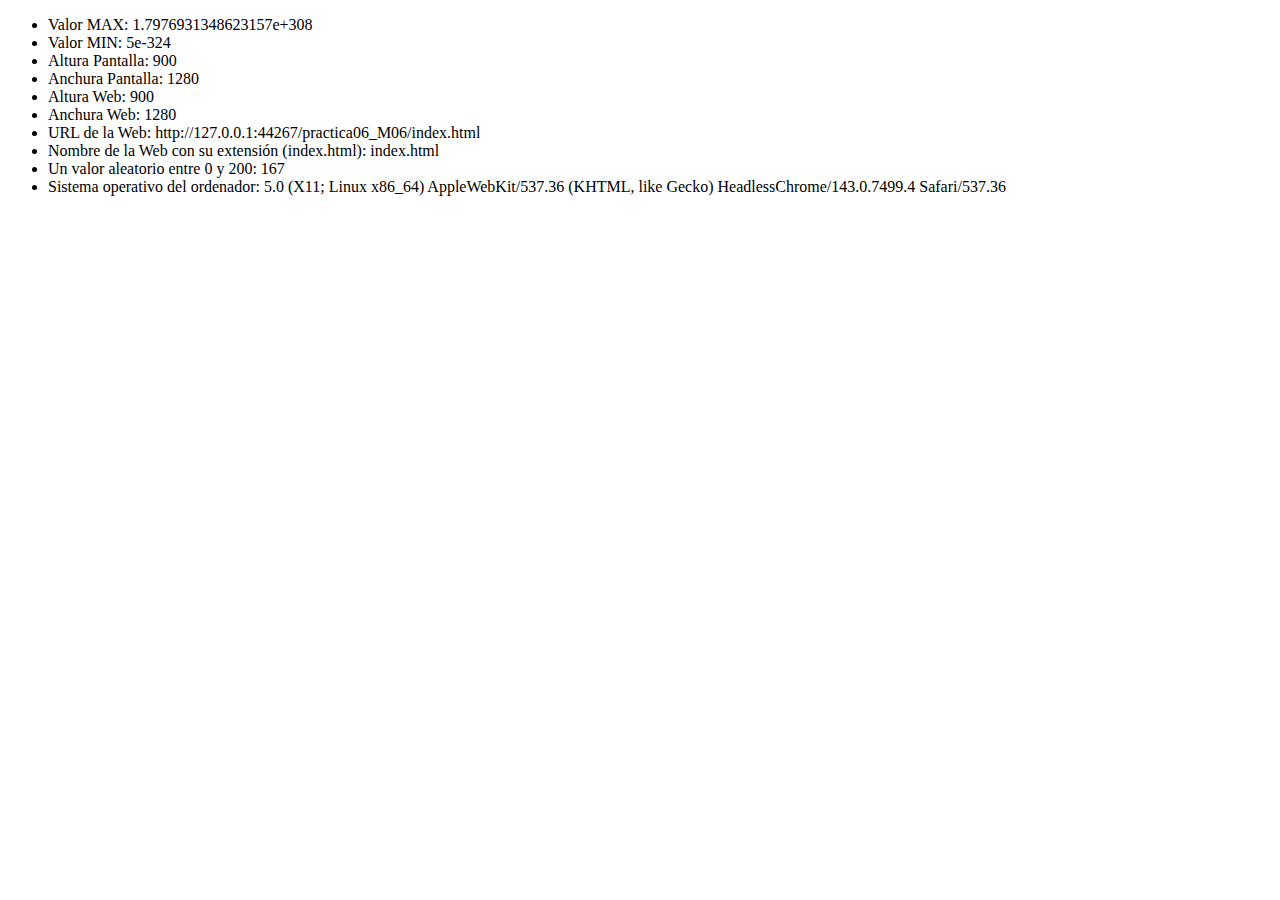
<file: practica06_M06/index.html>
<!DOCTYPE html>
<!--
To change this license header, choose License Headers in Project Properties.
To change this template file, choose Tools | Templates
and open the template in the editor.
-->
<html>
    <head>
        <title>TODO supply a title</title>
        <meta charset="UTF-8">
        <meta name="viewport" content="width=device-width, initial-scale=1.0">
       
    </head>
    <body>
        <div id="listaPropiedades"></div>
         <script src="practica06.js" type="text/javascript"></script>
    </body>
</html>
</file>
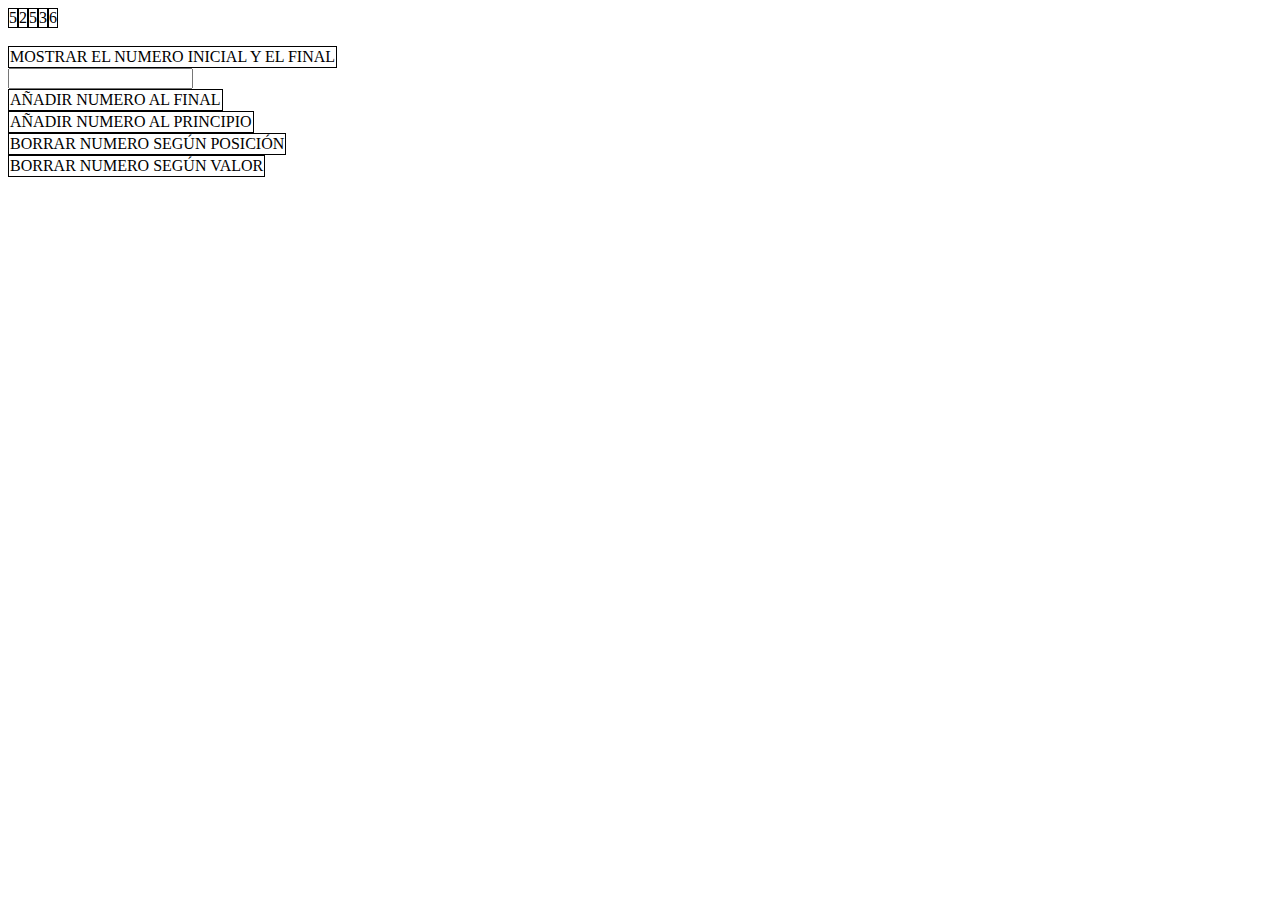
<file: practica03.html>
<!DOCTYPE html>
<!--
To change this license header, choose License Headers in Project Properties.
To change this template file, choose Tools | Templates
and open the template in the editor.
-->
<html>
    <head>
        <title>TODO supply a title</title>
        <meta charset="UTF-8">
        <meta name="viewport" content="width=device-width, initial-scale=1.0">
        <link href="practica03.css" rel="stylesheet" type="text/css"/>
        
    </head>
    <body onload="mostraArray();" >
        
        <div id="infoArray"> </div>
        <br>
        
        <div onclick="showFirstLastnumber();" style="border:1px solid black; display: inline-block; padding: 1px"> MOSTRAR EL NUMERO INICIAL Y EL FINAL </div>
        <br>
        
        <input type="number" id="numero"/> 
        <br>
        <div onclick="addLastnumber();" style="border:1px solid black; display: inline-block; padding: 1px"> AÑADIR NUMERO AL FINAL </div>
        <br>
        <div onclick="addFirstnumber();" style="border:1px solid black; display: inline-block; padding: 1px"> AÑADIR NUMERO AL PRINCIPIO </div>
        <br>
        <div onclick="delNumberPosition();" style="border:1px solid black; display: inline-block; padding: 1px" > BORRAR NUMERO SEGÚN POSICIÓN</div>
        <br>
        <div onclick="delNumberValue();" style="border:1px solid black; display: inline-block; padding: 1px" > BORRAR NUMERO SEGÚN VALOR</div>
        <br>
        <script src="practica03.js" type="text/javascript"></script>
    </body>
</html>
</file>
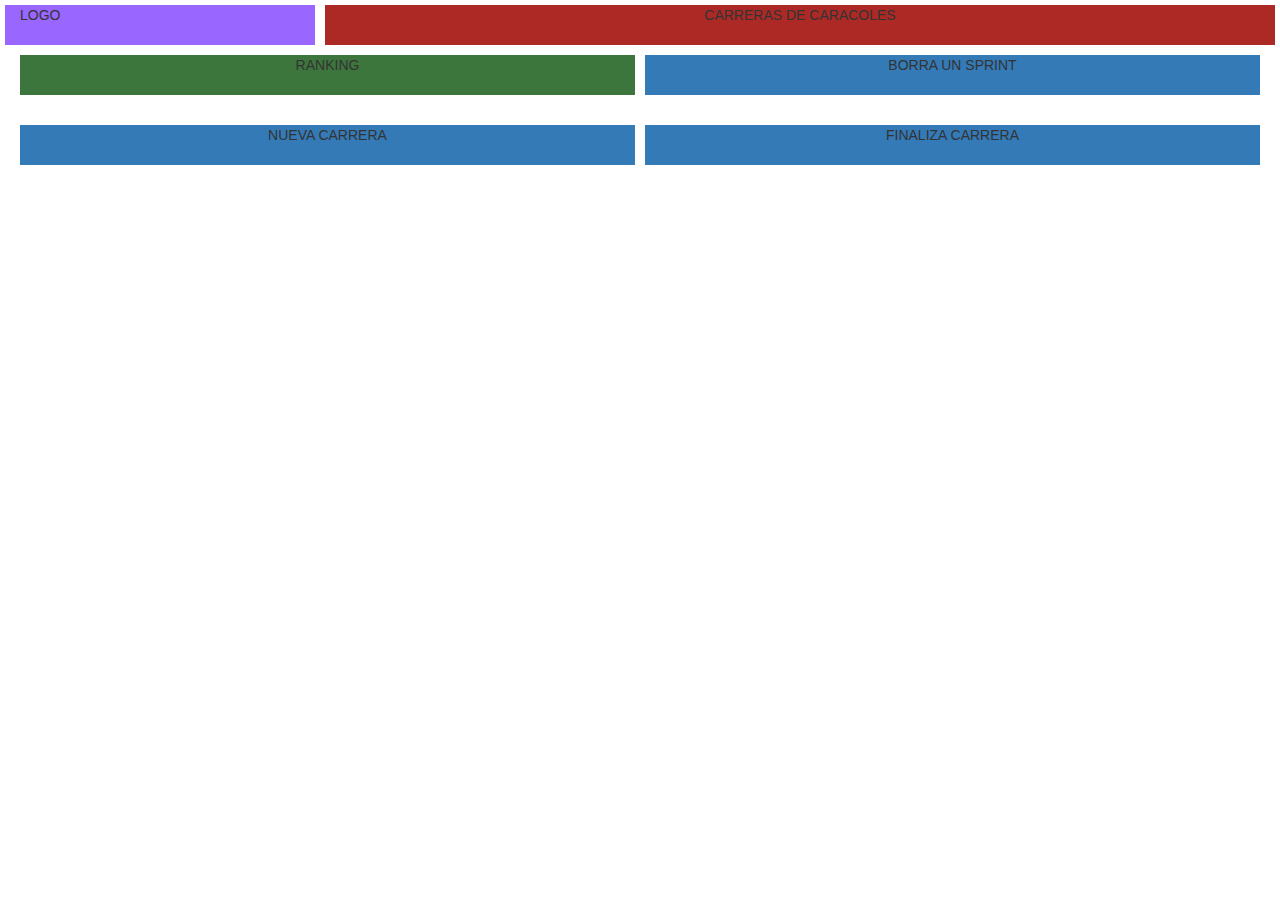
<file: Examen_UF2_2DAW_Ralph_Angelo_Danan/examen.html>
<!DOCTYPE html>
<!--
To change this license header, choose License Headers in Project Properties.
To change this template file, choose Tools | Templates
and open the template in the editor.
-->
<html>
    <head>
        <title>Examen</title>
        <meta charset="UTF-8">
        <meta name="viewport" content="width=device-width, initial-scale=1.0">
        <script src="angular.min.js" type="text/javascript"></script>
        <link href="bootstrap.min.css" rel="stylesheet" type="text/css"/>
        <script src="jquery-3.2.1.min.js" type="text/javascript"></script>
        <style>
        .row>div{border: 5px solid white; height: 50px;} 
        
        </style>
    </head>
    
    <body>
        <div class="container-fluid">
            <div class="row">
                <div class="hidden-xs col-sm-3" style="background-color: #9966ff">LOGO</div>
                <div class="col-xs-12 col-sm-9" style="background-color:#ac2925; text-align: center">CARRERAS DE CARACOLES</div> 
                </div> 
            <div class="col-xs-12 col-md-12 col-lg-6">
            <div class="row" id="infoArray">   
                <div class="col-xs-12" style="background-color:#3c763d; text-align: center">RANKING</div> 
        
            </div>
                 <br>
                 <div class="row">     
            <div  class="col-xs-12" style="background-color: #337ab7; text-align: center" onclick="iniciarCarrera();">NUEVA CARRERA</div>   
            </div>
            <div class="row" id="infoCarrera"></div>
            <div id="infototalSprint"></div>
        
                 </div>
                 <div class="col-xs-12 col-md-12 col-lg-6">
                 <div class="row">
                <div class="col-xs-12" style="background-color: #337ab7; text-align: center">BORRA UN SPRINT</div>
                <div id="infoSprint"></div>
                
            </div>
                 <br>
        
                 <div class="row">
                <div class="col-xs-12" style="background-color: #337ab7; text-align: center" onclick="finalizar()">FINALIZA CARRERA</div>
                
            </div>
            </div>
        </div>
        <script src="examen_js.js" type="text/javascript"></script>
    </body>
</html>
</file>
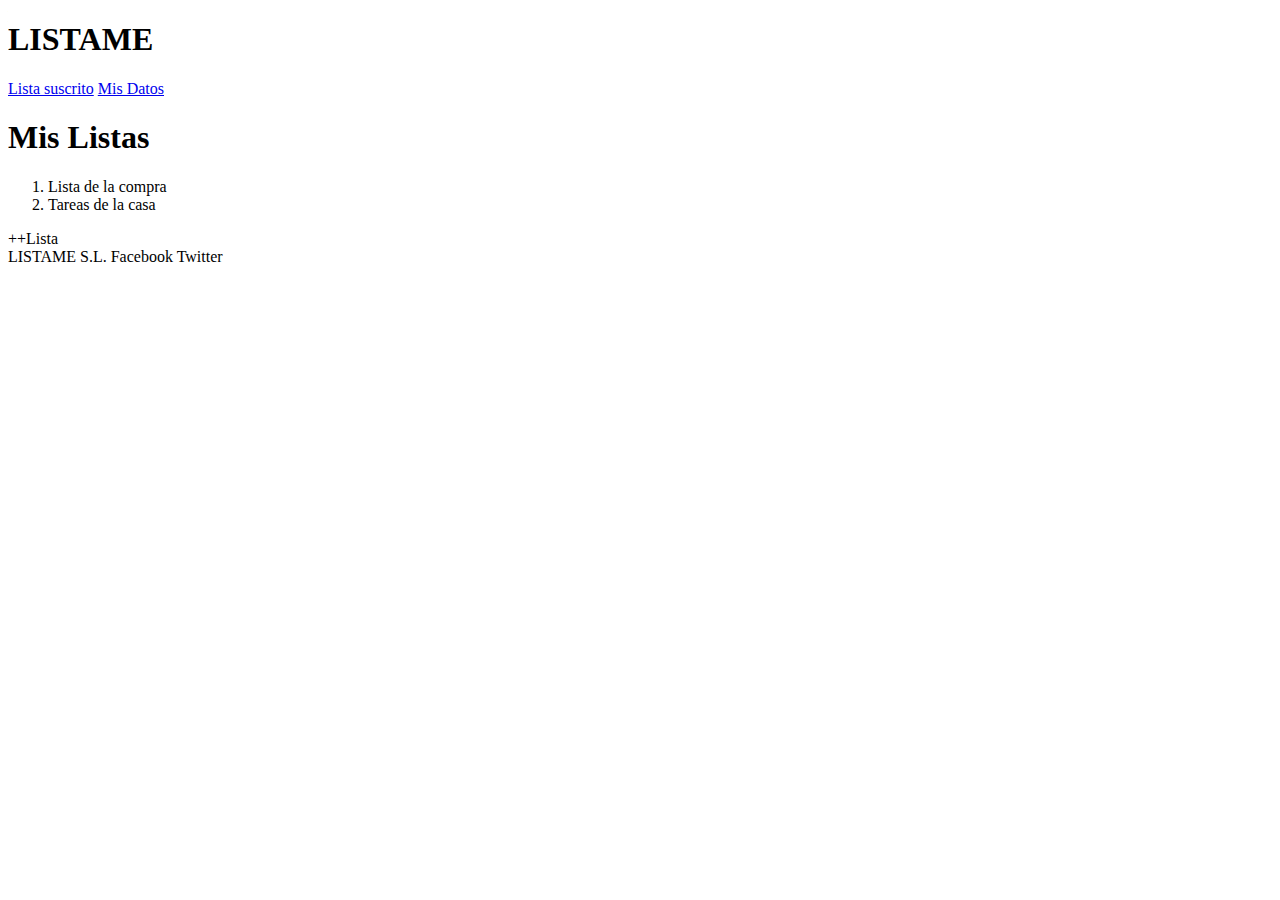
<file: practica04_NGUIView/practica04_NGUIView.html>
<!DOCTYPE html>
<!--
To change this license header, choose License Headers in Project Properties.
To change this template file, choose Tools | Templates
and open the template in the editor.
-->
<html>
    <head>
        <title>TODO supply a title</title>
        <meta charset="UTF-8">
        <meta name="viewport" content="width=device-width, initial-scale=1.0"> 
        <script src="angular.min.js" type="text/javascript"></script>
        <script src="angular-ui-router.min.js" type="text/javascript"></script>
        <script src="app.js" type="text/javascript"></script>
        <script src="controller.js" type="text/javascript"></script>
    </head>
    <body ng-app="myApp">
        <div ui-view="top"></div>
        <div ui-view="mid"></div>
        <div ui-view="bot"></div>
        <footer>LISTAME S.L.     Facebook Twitter</footer>
    </body>
</html>
</file>
<file: practica03.css>
#infoArray>div{
    display: inline-block;
    border:1px solid black;
}
</file>
